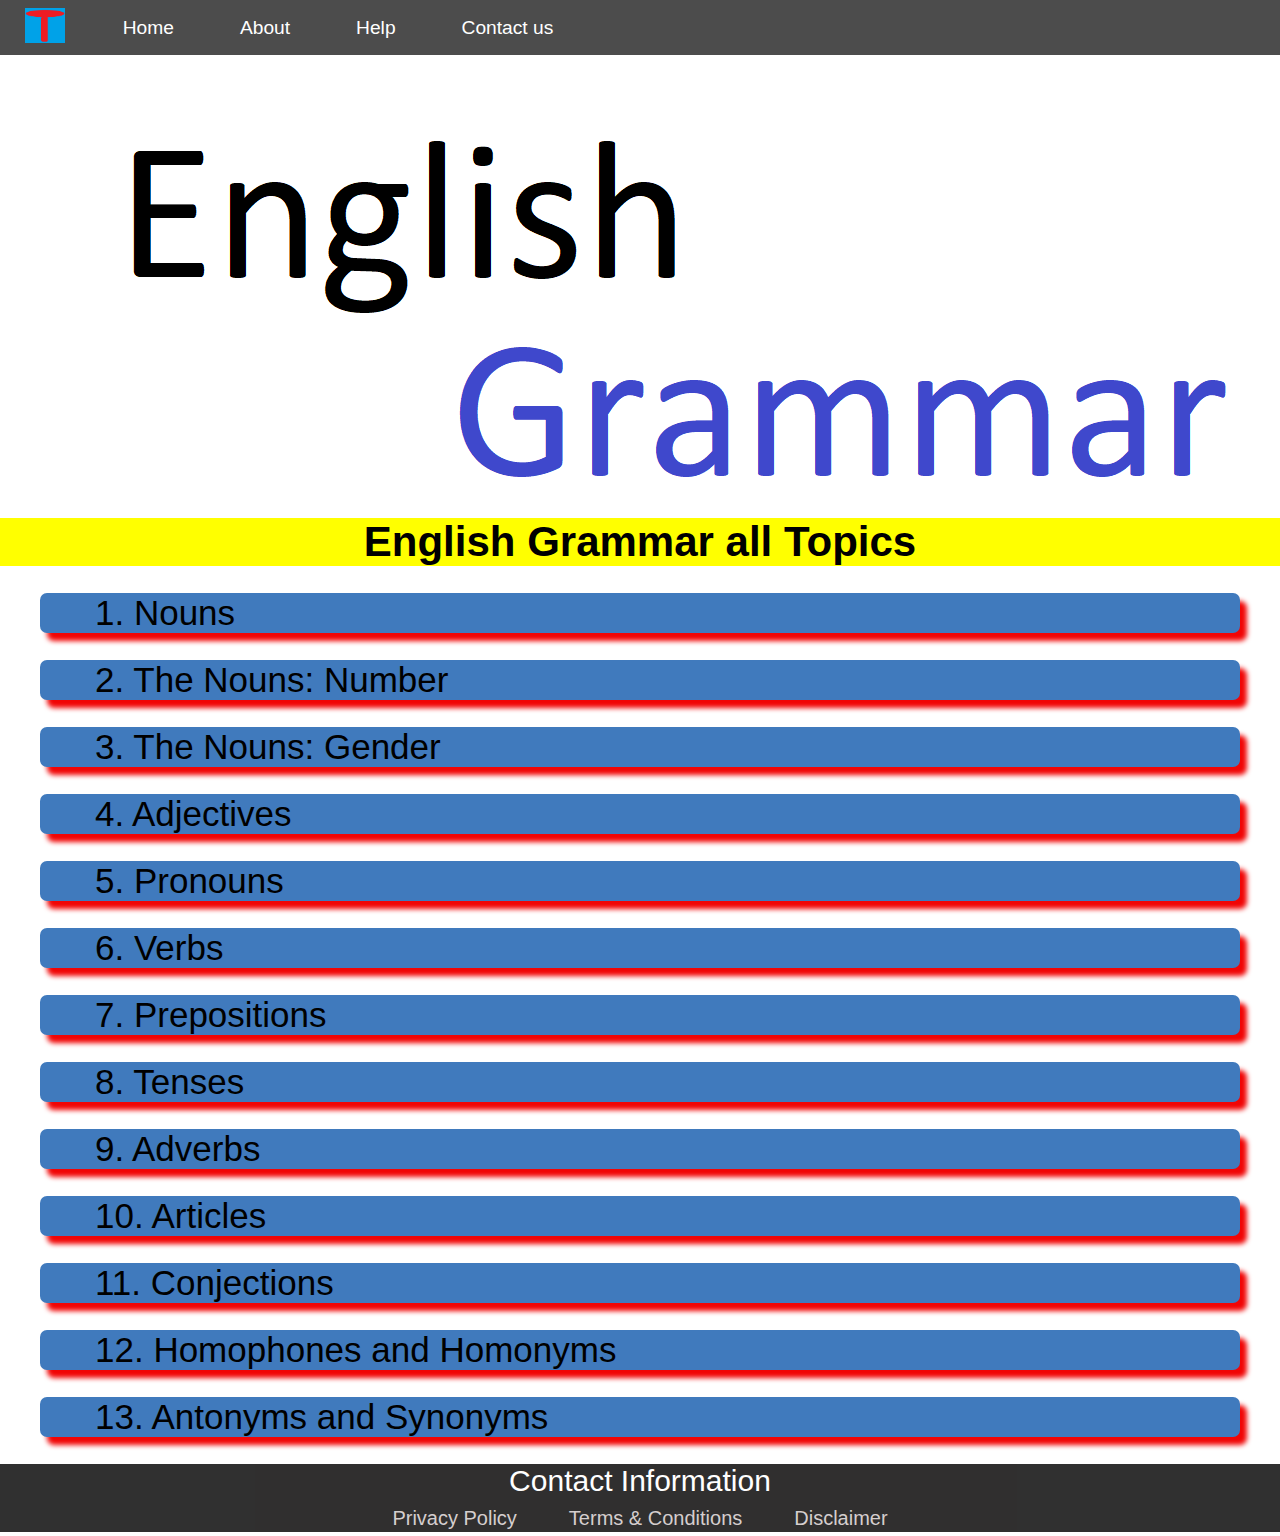
<file: index.html>
<!DOCTYPE html>
<html lang="en">
<head>
    <meta charset="UTF-8">
    <meta http-equiv="X-UA-Compatible" content="IE=edge">
    <meta name="viewport" content="width=device-width, initial-scale=1.0">
    <meta name="description" content="If you want learn English Grammar you need to know basic Concepts of English Grammmar. Here you can learn all Grammar Topics easily. ">
    <meta name="keywords" content="learn english grammar,english grammar tenses,english grammar basics,english grammar and composition,english grammar articles,english grammar all topics,english grammar articles,english grammar all definition,english grammar class 8,english grammar ncert,ncert english grammar">
    <meta name="robots" content="INDEX, FOLLOW">
    <link rel="stylesheet" href="style.css">
    <link rel="shortcut icon" href="Img/logo.png" type="image/x-icon">
    <link rel="preconnect" href="https://fonts.googleapis.com">
<link rel="preconnect" href="https://fonts.gstatic.com" crossorigin>
<link href="https://fonts.googleapis.com/css2?family=Balsamiq+Sans&display=swap" rel="stylesheet">
    <meta name="google-site-verification" content="1kz9rTRto7rRySzM0T4jW04bhb5bR__nqhjXLu7baT8" />
    <title>English Grammar</title>

</head>
<body>
    <nav id="navbar">
        <div id="logo">
            <img src="Img/logo2.png" alt="">
        </div>

        <ul>
            <li class="item"><a href="index.html">Home</a></li>
            <li class="item"><a href="pages/about.html">About</a></li>
            <li class="item"><a href="">Help</a></li>
            <li class="item"><a href="pages/contact.html">Contact us</a></li>
        </ul>
    </nav>
    <section id="home">
        <div id="img"><img src="Img/background.png" alt="" ></div>
    </section>
    <section id="content" class="content">
      <h2>English Grammar all Topics</h2>
    </section>
       
    <section id="topics">
        <div class="topic">
            <a href="Topics/noun.html" class="topics"> 1. Nouns</a>
        </div>
        <div class="topic">
            <a href="Topics/Nnumbers.html" class="topics"> 2. The Nouns: Number</a>
        </div>
        <div class="topic">
            <a href="Topics/Ngender.html" class="topics">3. The Nouns: Gender </a> 
        </div>
        <div class="topic">
            <a href="Topics/adjectives.html" class="topics">4. Adjectives</a> 
        </div>
        <div class="topic">
            <a href="Topics/pronoun.html" class="topics">5. Pronouns</a> 
        </div>
        <div class="topic">
            <a href="Topics/verb.html" class="topics">6. Verbs</a> 
        </div>
        <div class="topic">
            <a href="Topics/preposition.html" class="topics">7. Prepositions</a></div>
        <div class="topic">
            <a href="Topics/tenses.html" class="topics">8. Tenses </a>  
        </div>
        <div class="topic">
            <a href="Topics/adverb.html" class="topics">9. Adverbs</a> 
        </div>
        <div class="topic">
            <a href="Topics/articles.html" class="topics">10. Articles</a>
        </div>
        <div class="topic">
            <a href="Topics/conjection.html" class="topics">11. Conjections</a> 
        </div>
        <div class="topic">
            <a href="Topics/homophones and homonyms.html" class="topics">12. Homophones and Homonyms</a> 
        </div>
        <div class="topic">
            <a href="Topics/antonyms and syynonyms.html" class="topics">13. Antonyms and Synonyms</a> 
        </div>
    </section>
    <footer class="footer">
        <p>Contact Information <br><a href="pages/Privacy Policy.html">Privacy Policy</a><a href="pages/Terms&Conditions.html">Terms & Conditions</a><a href="pages/Disclaimer.html">Disclaimer</a></p>
    </footer>
    
</body>
</html>
</file>
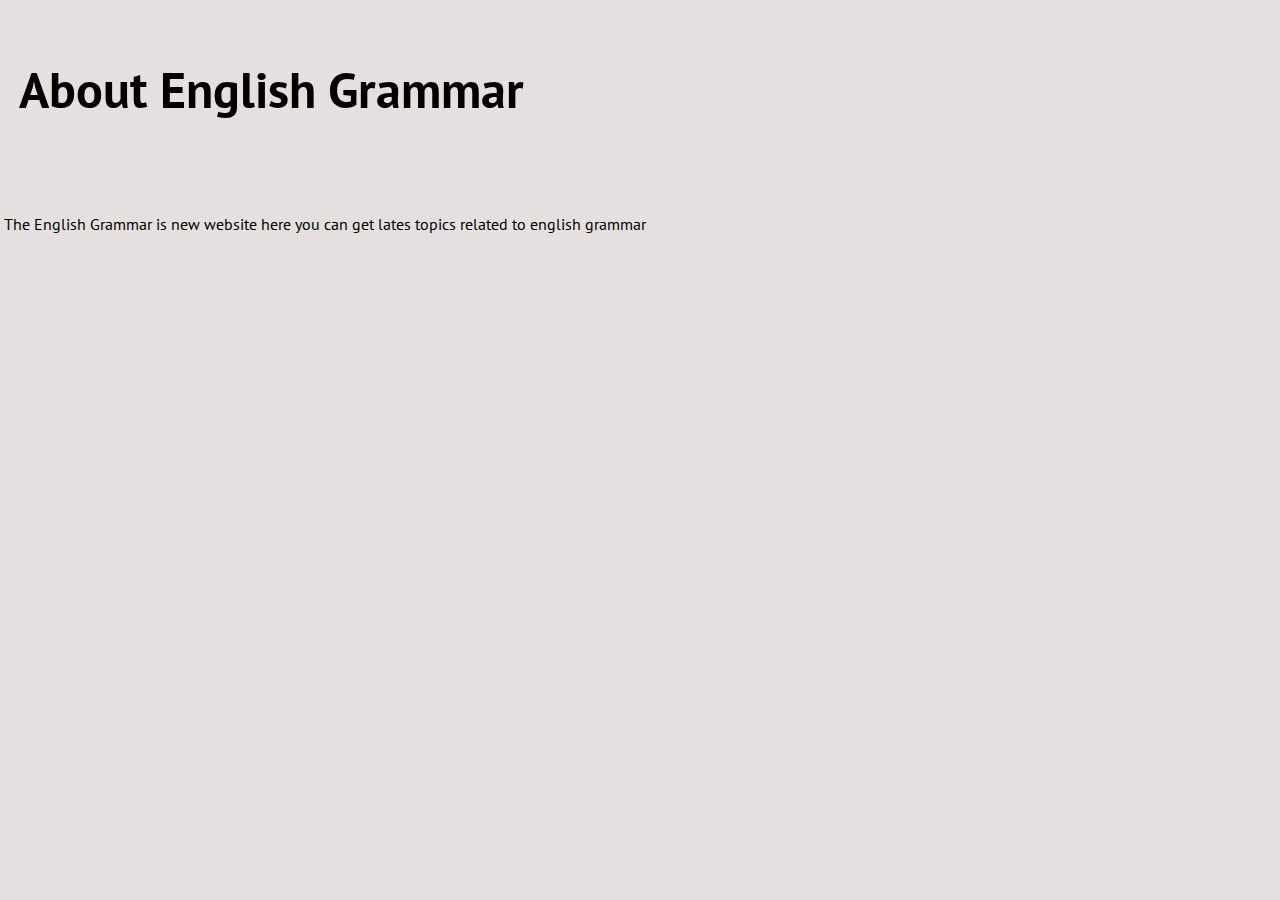
<file: pages/about.html>
<!DOCTYPE html>
<html lang="en">
<head>
    <meta charset="UTF-8">
    <meta http-equiv="X-UA-Compatible" content="IE=edge">
    <meta name="viewport" content="width=device-width, initial-scale=1.0">
    <title>About</title>
    <link rel="preconnect" href="https://fonts.googleapis.com">
<link rel="preconnect" href="https://fonts.gstatic.com" crossorigin>
<link href="https://fonts.googleapis.com/css2?family=Balsamiq+Sans&family=PT+Sans&display=swap" rel="stylesheet">
    <style>
        body{
            margin: 4px 4px;
            background-color: rgb(230, 223, 223);
            font-family: 'Balsamiq Sans', cursive;
font-family: 'PT Sans', sans-serif;
            
              

        }
        h2{
            font-weight:bolder ;
            font-size: 50px;
            padding: 15px;
        }
       
    </style>
</head>
<body>
    <h2>About English Grammar</h2>
   <br>
    <p>The English Grammar is new website here you can get lates topics related to english grammar</p>






</body>
</html>
</file>
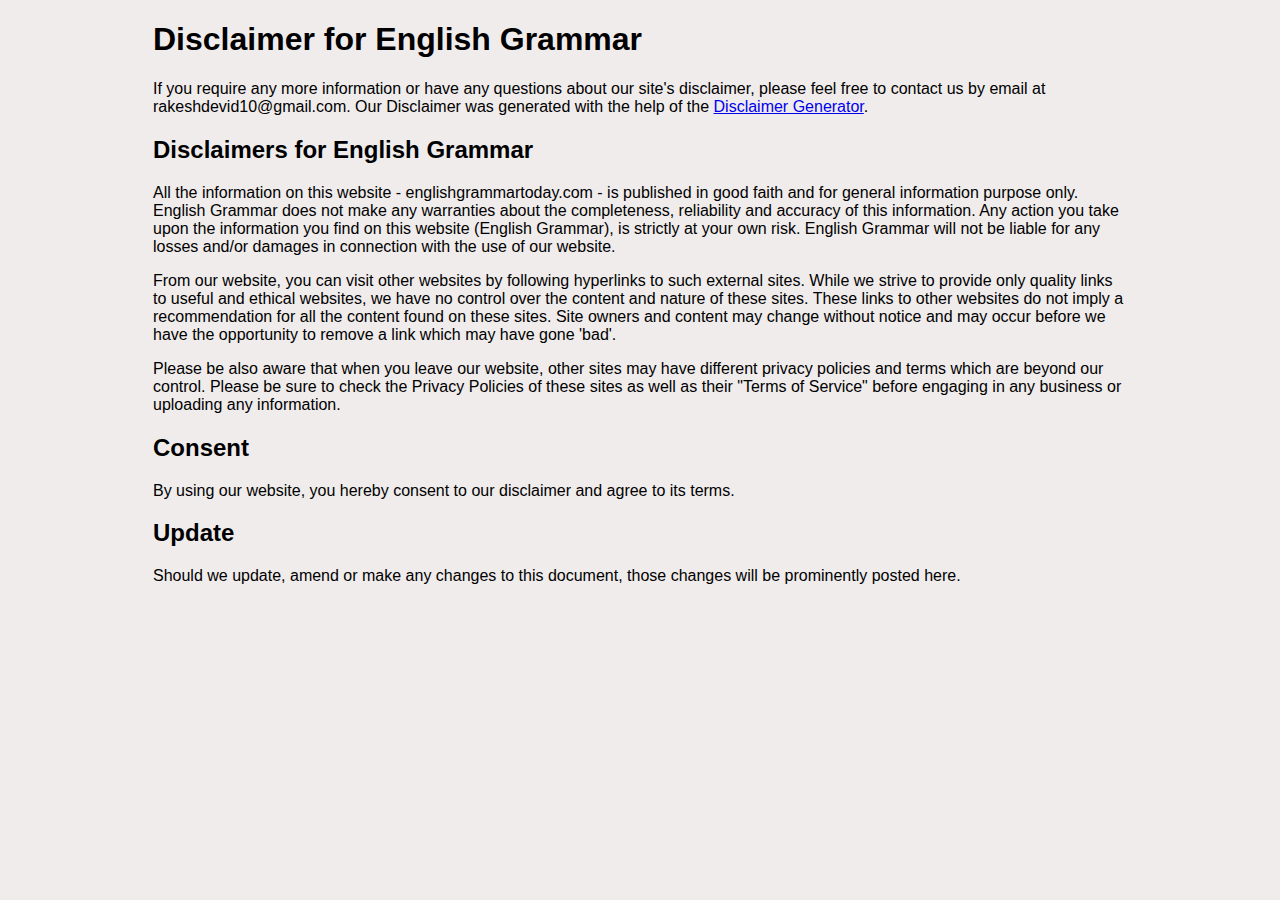
<file: pages/Disclaimer.html>
<!DOCTYPE html>
<html lang="en">
<head>
    <meta charset="UTF-8">
    <meta http-equiv="X-UA-Compatible" content="IE=edge">
    <meta name="viewport" content="width=device-width, initial-scale=1.0">
    <title>Disclaimer</title>
    <style>
        body{
            background-color: rgb(240, 236, 236);
    padding: 0px 67px;
    font-family: arial;
    margin: 0px 86px;
        }
        
    </style>
    <link rel="shortcut icon" href="../Img/logo.png" type="image/x-icon">
</head>
<body>
    <h1>Disclaimer for English Grammar</h1>

<p>If you require any more information or have any questions about our site's disclaimer, please feel free to contact us by email at rakeshdevid10@gmail.com. Our Disclaimer was generated with the help of the <a href="https://www.disclaimergenerator.net/">Disclaimer Generator</a>.</p>

<h2>Disclaimers for English Grammar</h2>

<p>All the information on this website - englishgrammartoday.com - is published in good faith and for general information purpose only. English Grammar does not make any warranties about the completeness, reliability and accuracy of this information. Any action you take upon the information you find on this website (English Grammar), is strictly at your own risk. English Grammar will not be liable for any losses and/or damages in connection with the use of our website.</p>

<p>From our website, you can visit other websites by following hyperlinks to such external sites. While we strive to provide only quality links to useful and ethical websites, we have no control over the content and nature of these sites. These links to other websites do not imply a recommendation for all the content found on these sites. Site owners and content may change without notice and may occur before we have the opportunity to remove a link which may have gone 'bad'.</p>

<p>Please be also aware that when you leave our website, other sites may have different privacy policies and terms which are beyond our control. Please be sure to check the Privacy Policies of these sites as well as their "Terms of Service" before engaging in any business or uploading any information.</p>

<h2>Consent</h2>

<p>By using our website, you hereby consent to our disclaimer and agree to its terms.</p>

<h2>Update</h2>

<p>Should we update, amend or make any changes to this document, those changes will be prominently posted here.</p>
</body>
</html>
</file>
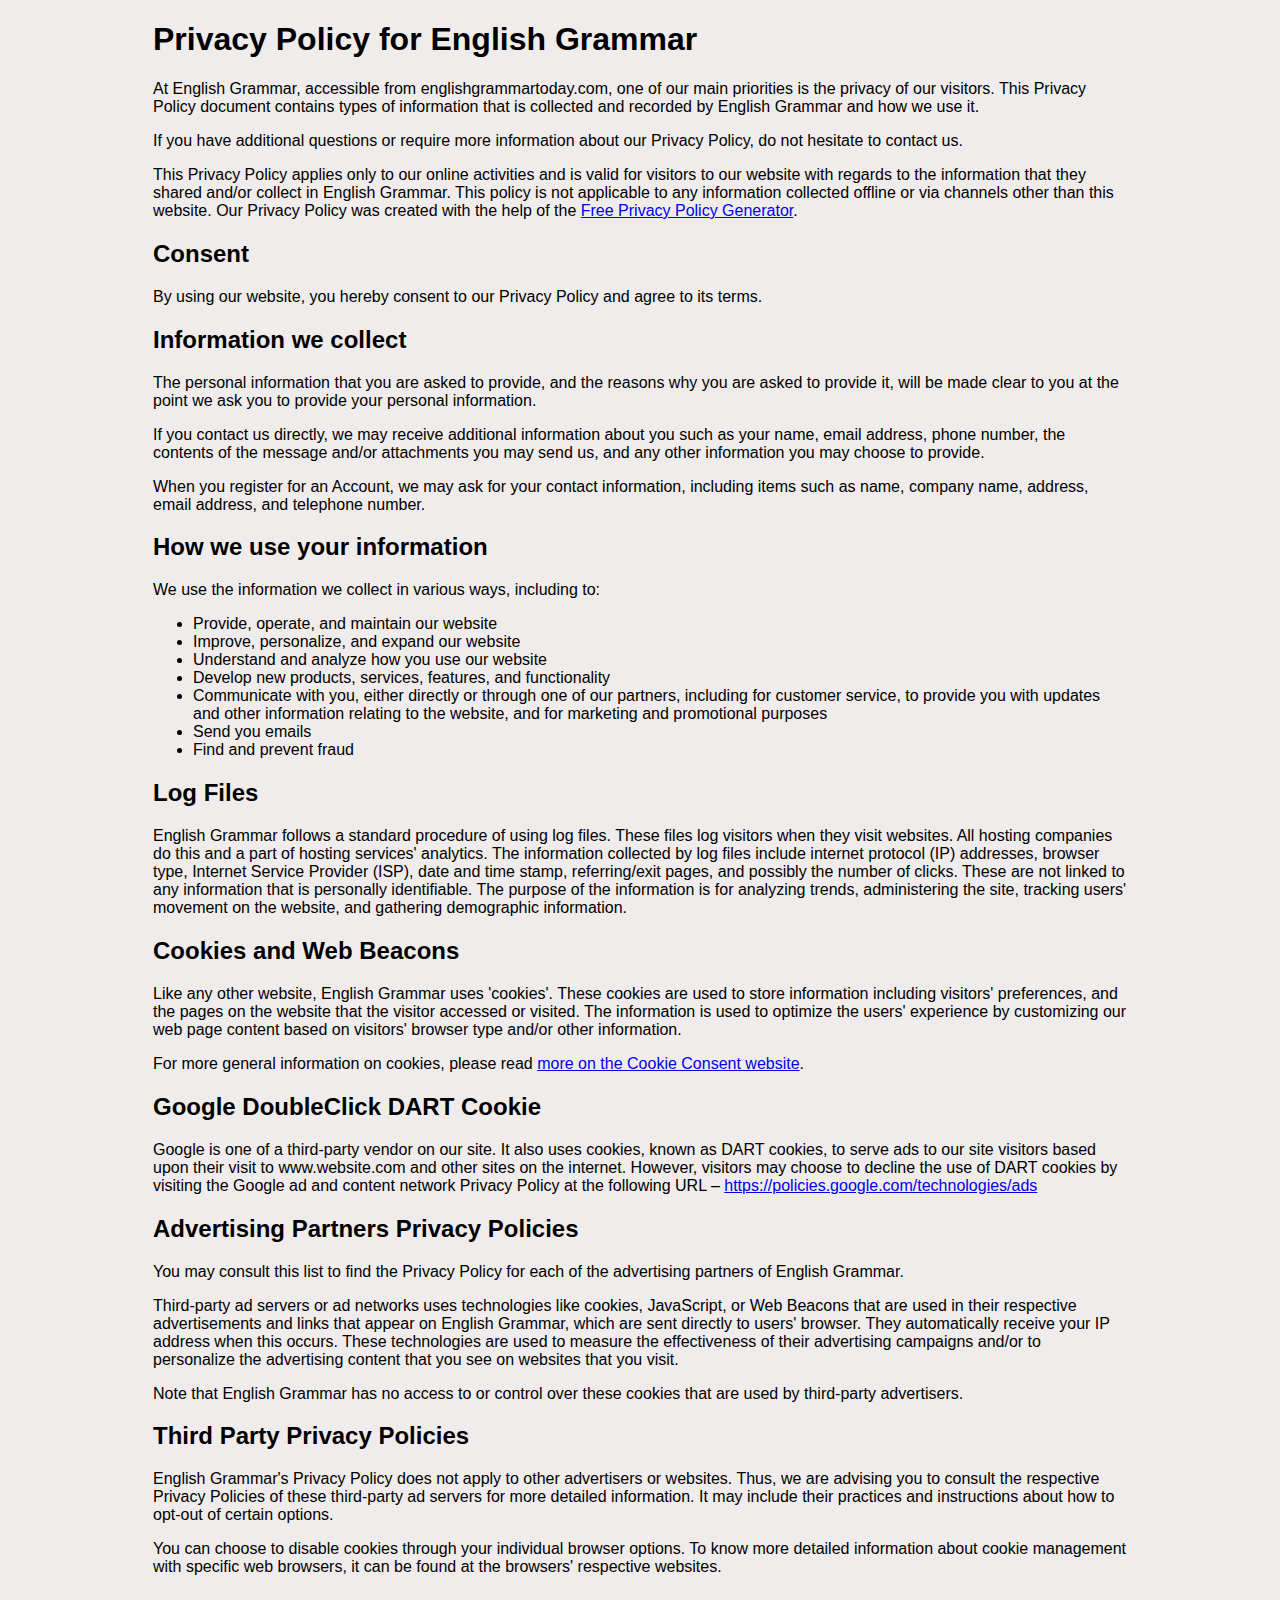
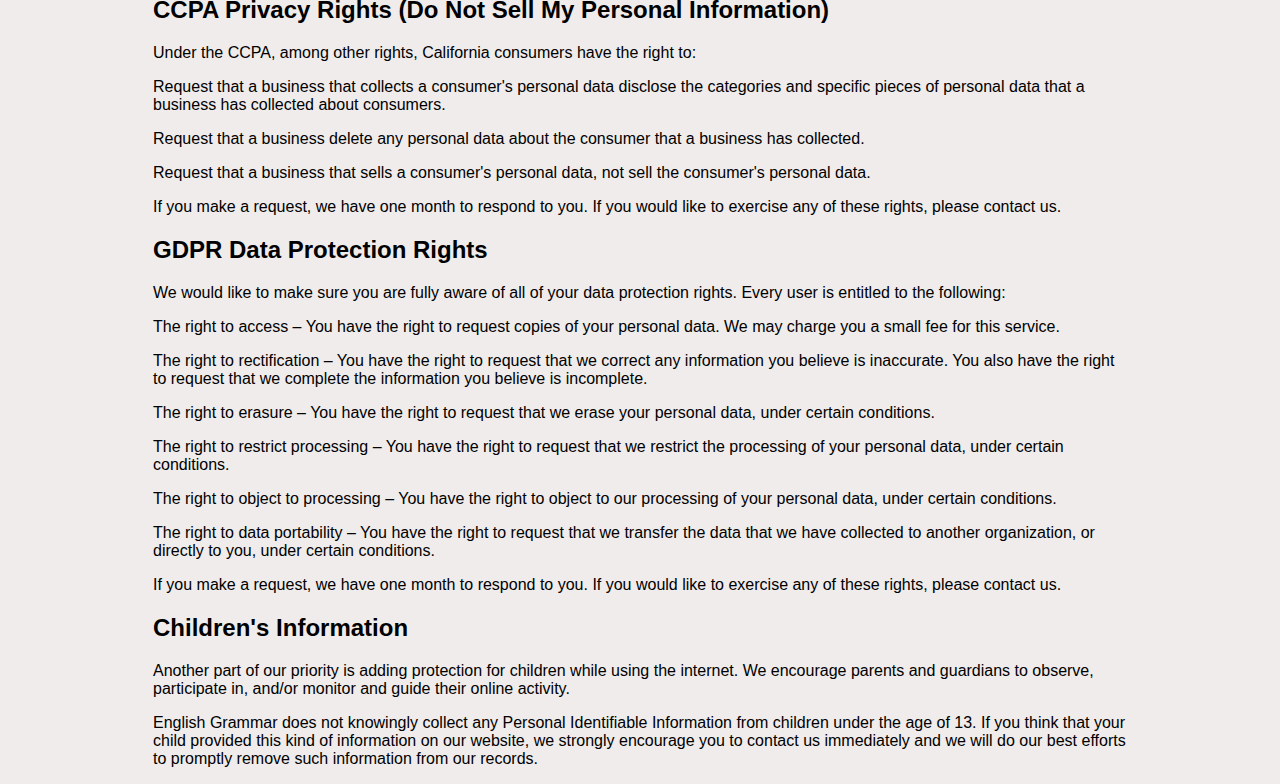
<file: pages/Privacy Policy.html>
<!DOCTYPE html>
<html lang="en">
<head>
    <meta charset="UTF-8">
    <meta http-equiv="X-UA-Compatible" content="IE=edge">
    <meta name="viewport" content="width=device-width, initial-scale=1.0">
    <title>Privacy Policy</title>
    <style>
        body{
            background-color: rgb(240, 236, 236);
    padding: 0px 67px;
    font-family: arial;
    margin: 0px 86px;
        }
        
    </style>
    <link rel="shortcut icon" href="../Img/logo.png" type="image/x-icon">
</head>
<body>
    <h1>Privacy Policy for English Grammar</h1>

<p>At English Grammar, accessible from englishgrammartoday.com, one of our main priorities is the privacy of our visitors. This Privacy Policy document contains types of information that is collected and recorded by English Grammar and how we use it.</p>

<p>If you have additional questions or require more information about our Privacy Policy, do not hesitate to contact us.</p>

<p>This Privacy Policy applies only to our online activities and is valid for visitors to our website with regards to the information that they shared and/or collect in English Grammar. This policy is not applicable to any information collected offline or via channels other than this website. Our Privacy Policy was created with the help of the <a href="https://www.privacypolicygenerator.info">Free Privacy Policy Generator</a>.</p>

<h2>Consent</h2>

<p>By using our website, you hereby consent to our Privacy Policy and agree to its terms.</p>

<h2>Information we collect</h2>

<p>The personal information that you are asked to provide, and the reasons why you are asked to provide it, will be made clear to you at the point we ask you to provide your personal information.</p>
<p>If you contact us directly, we may receive additional information about you such as your name, email address, phone number, the contents of the message and/or attachments you may send us, and any other information you may choose to provide.</p>
<p>When you register for an Account, we may ask for your contact information, including items such as name, company name, address, email address, and telephone number.</p>

<h2>How we use your information</h2>

<p>We use the information we collect in various ways, including to:</p>

<ul>
<li>Provide, operate, and maintain our website</li>
<li>Improve, personalize, and expand our website</li>
<li>Understand and analyze how you use our website</li>
<li>Develop new products, services, features, and functionality</li>
<li>Communicate with you, either directly or through one of our partners, including for customer service, to provide you with updates and other information relating to the website, and for marketing and promotional purposes</li>
<li>Send you emails</li>
<li>Find and prevent fraud</li>
</ul>

<h2>Log Files</h2>

<p>English Grammar follows a standard procedure of using log files. These files log visitors when they visit websites. All hosting companies do this and a part of hosting services' analytics. The information collected by log files include internet protocol (IP) addresses, browser type, Internet Service Provider (ISP), date and time stamp, referring/exit pages, and possibly the number of clicks. These are not linked to any information that is personally identifiable. The purpose of the information is for analyzing trends, administering the site, tracking users' movement on the website, and gathering demographic information.</p>

<h2>Cookies and Web Beacons</h2>

<p>Like any other website, English Grammar uses 'cookies'. These cookies are used to store information including visitors' preferences, and the pages on the website that the visitor accessed or visited. The information is used to optimize the users' experience by customizing our web page content based on visitors' browser type and/or other information.</p>

<p>For more general information on cookies, please read <a href="https://www.cookieconsent.com/">more on the Cookie Consent website</a>.</p>

<h2>Google DoubleClick DART Cookie</h2>

<p>Google is one of a third-party vendor on our site. It also uses cookies, known as DART cookies, to serve ads to our site visitors based upon their visit to www.website.com and other sites on the internet. However, visitors may choose to decline the use of DART cookies by visiting the Google ad and content network Privacy Policy at the following URL – <a href="https://policies.google.com/technologies/ads">https://policies.google.com/technologies/ads</a></p>


<h2>Advertising Partners Privacy Policies</h2>

<P>You may consult this list to find the Privacy Policy for each of the advertising partners of English Grammar.</p>

<p>Third-party ad servers or ad networks uses technologies like cookies, JavaScript, or Web Beacons that are used in their respective advertisements and links that appear on English Grammar, which are sent directly to users' browser. They automatically receive your IP address when this occurs. These technologies are used to measure the effectiveness of their advertising campaigns and/or to personalize the advertising content that you see on websites that you visit.</p>

<p>Note that English Grammar has no access to or control over these cookies that are used by third-party advertisers.</p>

<h2>Third Party Privacy Policies</h2>

<p>English Grammar's Privacy Policy does not apply to other advertisers or websites. Thus, we are advising you to consult the respective Privacy Policies of these third-party ad servers for more detailed information. It may include their practices and instructions about how to opt-out of certain options. </p>

<p>You can choose to disable cookies through your individual browser options. To know more detailed information about cookie management with specific web browsers, it can be found at the browsers' respective websites.</p>

<h2>CCPA Privacy Rights (Do Not Sell My Personal Information)</h2>

<p>Under the CCPA, among other rights, California consumers have the right to:</p>
<p>Request that a business that collects a consumer's personal data disclose the categories and specific pieces of personal data that a business has collected about consumers.</p>
<p>Request that a business delete any personal data about the consumer that a business has collected.</p>
<p>Request that a business that sells a consumer's personal data, not sell the consumer's personal data.</p>
<p>If you make a request, we have one month to respond to you. If you would like to exercise any of these rights, please contact us.</p>

<h2>GDPR Data Protection Rights</h2>

<p>We would like to make sure you are fully aware of all of your data protection rights. Every user is entitled to the following:</p>
<p>The right to access – You have the right to request copies of your personal data. We may charge you a small fee for this service.</p>
<p>The right to rectification – You have the right to request that we correct any information you believe is inaccurate. You also have the right to request that we complete the information you believe is incomplete.</p>
<p>The right to erasure – You have the right to request that we erase your personal data, under certain conditions.</p>
<p>The right to restrict processing – You have the right to request that we restrict the processing of your personal data, under certain conditions.</p>
<p>The right to object to processing – You have the right to object to our processing of your personal data, under certain conditions.</p>
<p>The right to data portability – You have the right to request that we transfer the data that we have collected to another organization, or directly to you, under certain conditions.</p>
<p>If you make a request, we have one month to respond to you. If you would like to exercise any of these rights, please contact us.</p>

<h2>Children's Information</h2>

<p>Another part of our priority is adding protection for children while using the internet. We encourage parents and guardians to observe, participate in, and/or monitor and guide their online activity.</p>

<p>English Grammar does not knowingly collect any Personal Identifiable Information from children under the age of 13. If you think that your child provided this kind of information on our website, we strongly encourage you to contact us immediately and we will do our best efforts to promptly remove such information from our records.</p>
</body>
</html>
</file>
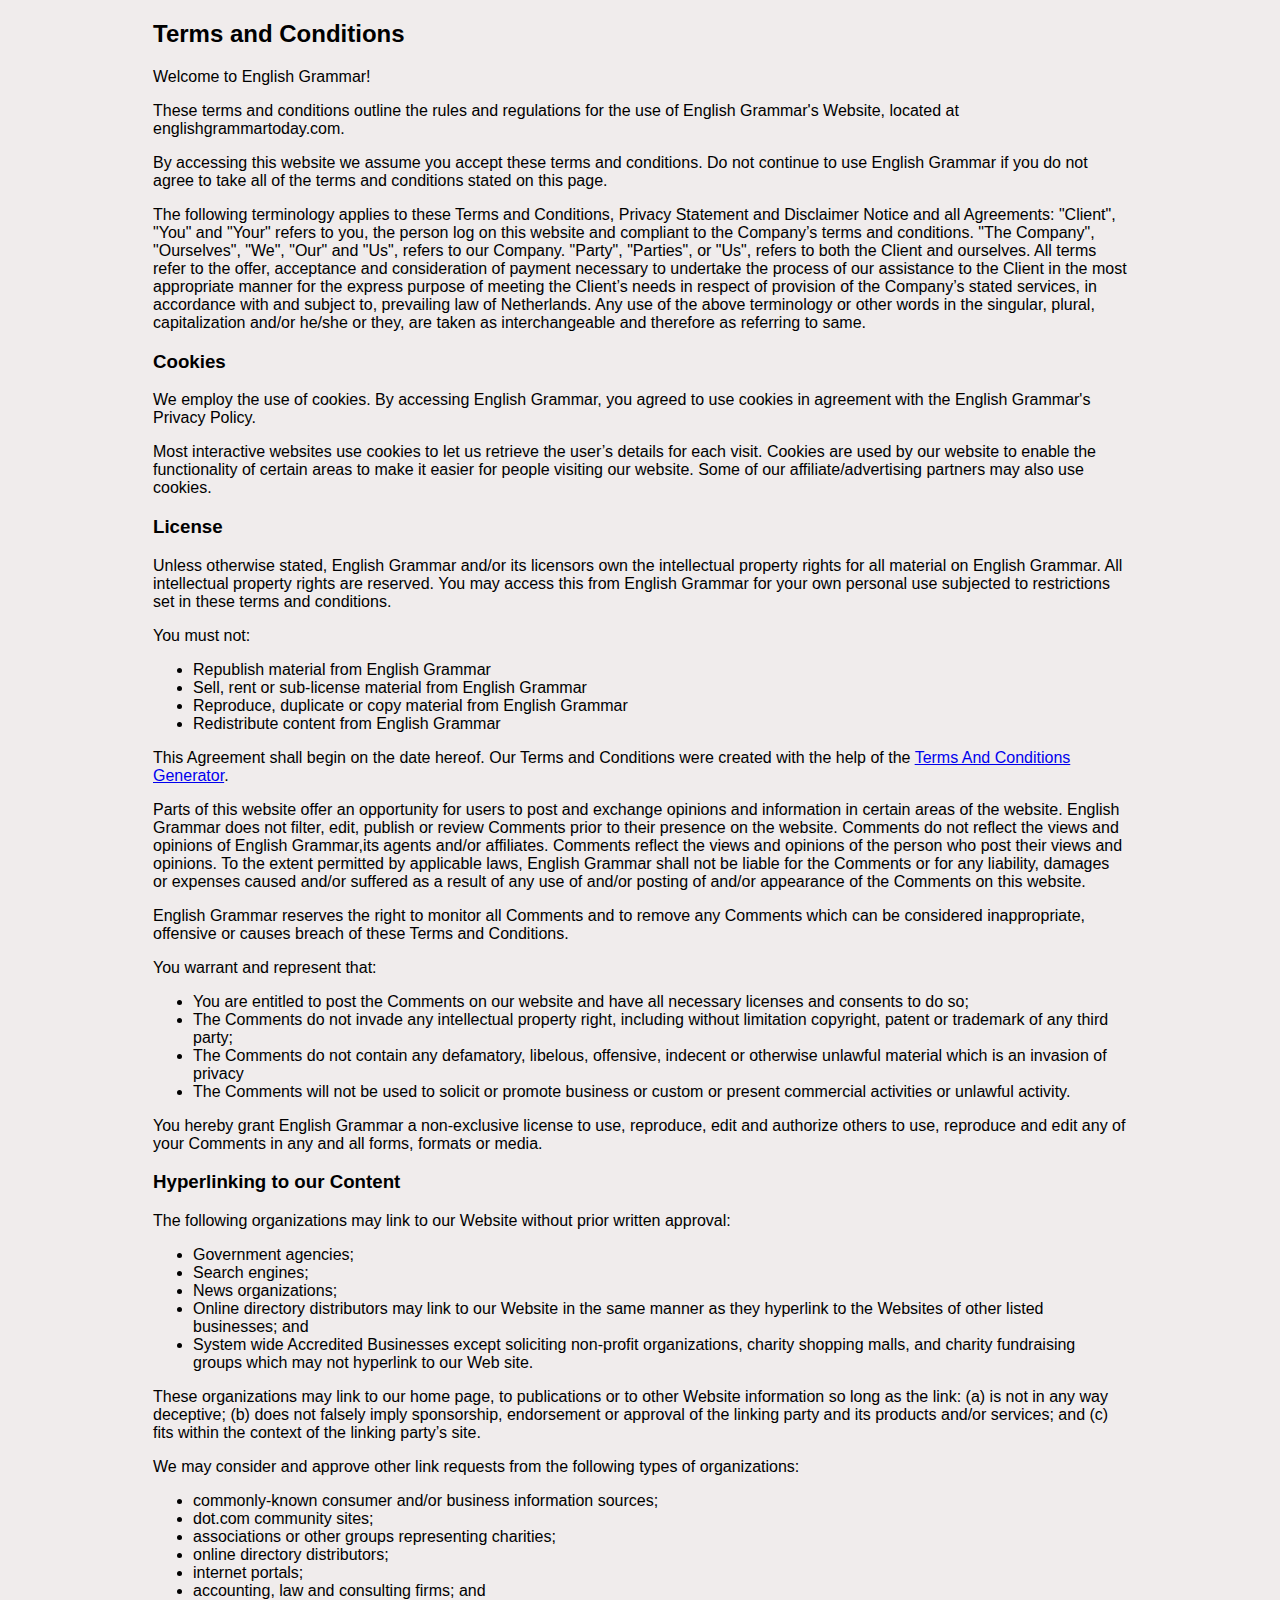
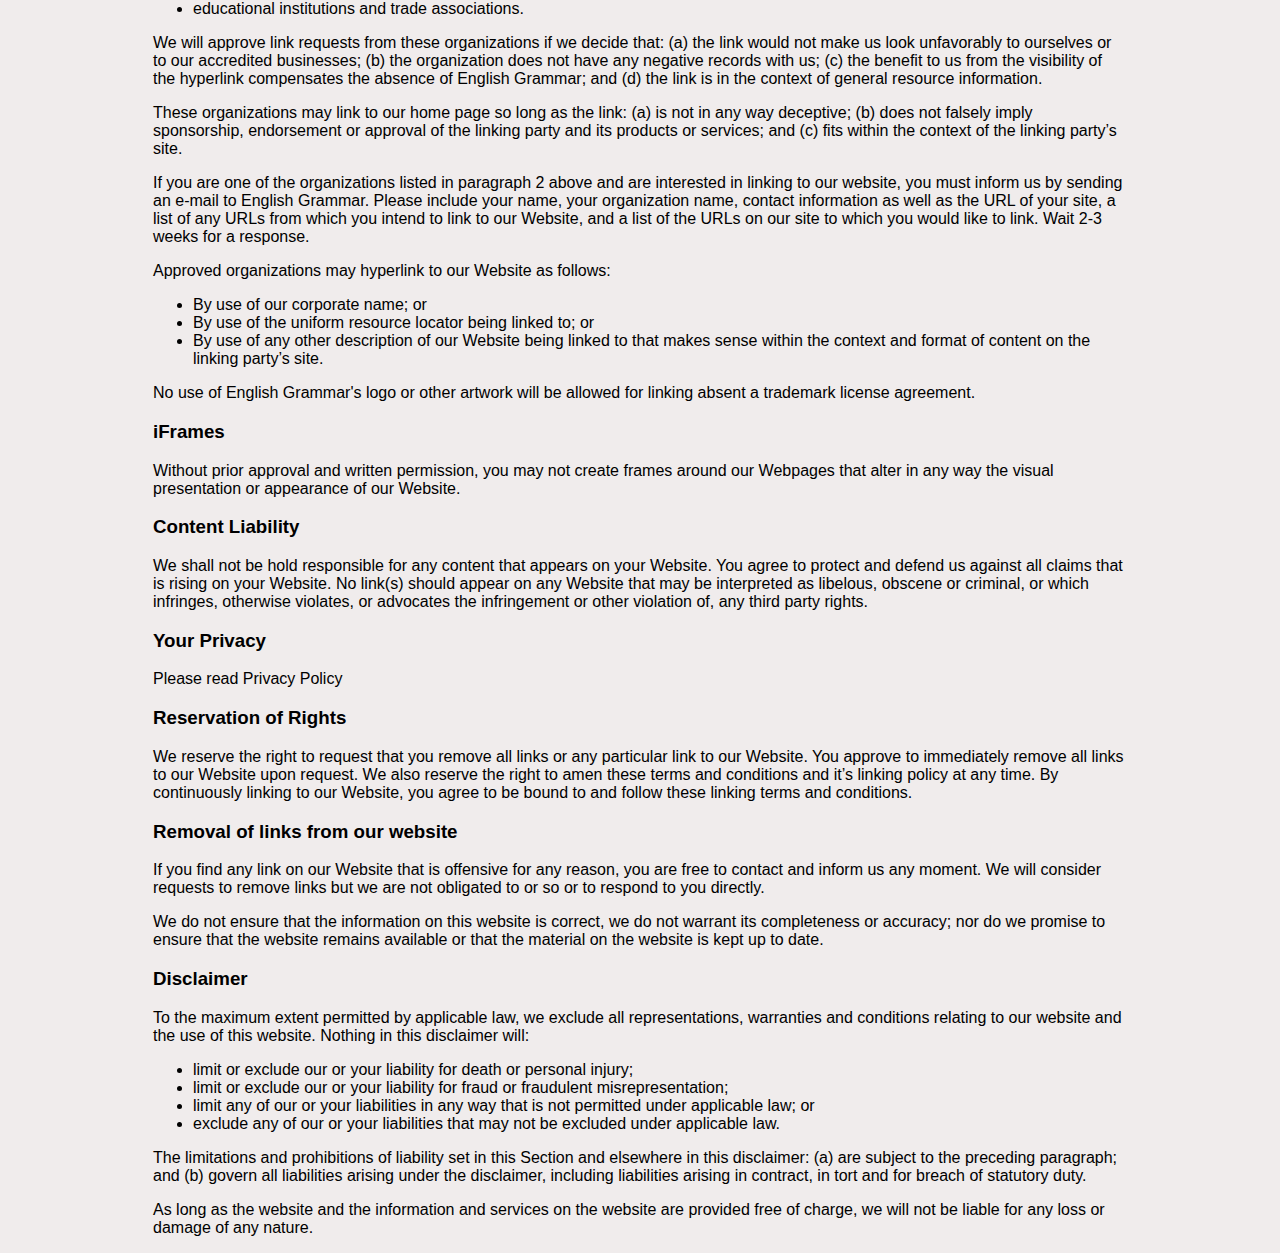
<file: pages/Terms&Conditions.html>
<!DOCTYPE html>
<html lang="en">
<head>
    <meta charset="UTF-8">
    <meta http-equiv="X-UA-Compatible" content="IE=edge">
    <meta name="viewport" content="width=device-width, initial-scale=1.0">
    <title>Terms & Conditions</title>
    <style>
        body{
            background-color: rgb(240, 236, 236);
    padding: 0px 67px;
    font-family: arial;
    margin: 0px 86px;

        }
    </style>
    <link rel="shortcut icon" href="../Img/logo.png" type="image/x-icon">
</head>
<body>
    <h2><strong>Terms and Conditions</strong></h2>

<p>Welcome to English Grammar!</p>

<p>These terms and conditions outline the rules and regulations for the use of English Grammar's Website, located at englishgrammartoday.com.</p>

<p>By accessing this website we assume you accept these terms and conditions. Do not continue to use English Grammar if you do not agree to take all of the terms and conditions stated on this page.</p>

<p>The following terminology applies to these Terms and Conditions, Privacy Statement and Disclaimer Notice and all Agreements: "Client", "You" and "Your" refers to you, the person log on this website and compliant to the Company’s terms and conditions. "The Company", "Ourselves", "We", "Our" and "Us", refers to our Company. "Party", "Parties", or "Us", refers to both the Client and ourselves. All terms refer to the offer, acceptance and consideration of payment necessary to undertake the process of our assistance to the Client in the most appropriate manner for the express purpose of meeting the Client’s needs in respect of provision of the Company’s stated services, in accordance with and subject to, prevailing law of Netherlands. Any use of the above terminology or other words in the singular, plural, capitalization and/or he/she or they, are taken as interchangeable and therefore as referring to same.</p>

<h3><strong>Cookies</strong></h3>

<p>We employ the use of cookies. By accessing English Grammar, you agreed to use cookies in agreement with the English Grammar's Privacy Policy. </p>

<p>Most interactive websites use cookies to let us retrieve the user’s details for each visit. Cookies are used by our website to enable the functionality of certain areas to make it easier for people visiting our website. Some of our affiliate/advertising partners may also use cookies.</p>

<h3><strong>License</strong></h3>

<p>Unless otherwise stated, English Grammar and/or its licensors own the intellectual property rights for all material on English Grammar. All intellectual property rights are reserved. You may access this from English Grammar for your own personal use subjected to restrictions set in these terms and conditions.</p>

<p>You must not:</p>
<ul>
    <li>Republish material from English Grammar</li>
    <li>Sell, rent or sub-license material from English Grammar</li>
    <li>Reproduce, duplicate or copy material from English Grammar</li>
    <li>Redistribute content from English Grammar</li>
</ul>

<p>This Agreement shall begin on the date hereof. Our Terms and Conditions were created with the help of the <a href="https://www.termsandconditionsgenerator.com">Terms And Conditions Generator</a>.</p>

<p>Parts of this website offer an opportunity for users to post and exchange opinions and information in certain areas of the website. English Grammar does not filter, edit, publish or review Comments prior to their presence on the website. Comments do not reflect the views and opinions of English Grammar,its agents and/or affiliates. Comments reflect the views and opinions of the person who post their views and opinions. To the extent permitted by applicable laws, English Grammar shall not be liable for the Comments or for any liability, damages or expenses caused and/or suffered as a result of any use of and/or posting of and/or appearance of the Comments on this website.</p>

<p>English Grammar reserves the right to monitor all Comments and to remove any Comments which can be considered inappropriate, offensive or causes breach of these Terms and Conditions.</p>

<p>You warrant and represent that:</p>

<ul>
    <li>You are entitled to post the Comments on our website and have all necessary licenses and consents to do so;</li>
    <li>The Comments do not invade any intellectual property right, including without limitation copyright, patent or trademark of any third party;</li>
    <li>The Comments do not contain any defamatory, libelous, offensive, indecent or otherwise unlawful material which is an invasion of privacy</li>
    <li>The Comments will not be used to solicit or promote business or custom or present commercial activities or unlawful activity.</li>
</ul>

<p>You hereby grant English Grammar a non-exclusive license to use, reproduce, edit and authorize others to use, reproduce and edit any of your Comments in any and all forms, formats or media.</p>

<h3><strong>Hyperlinking to our Content</strong></h3>

<p>The following organizations may link to our Website without prior written approval:</p>

<ul>
    <li>Government agencies;</li>
    <li>Search engines;</li>
    <li>News organizations;</li>
    <li>Online directory distributors may link to our Website in the same manner as they hyperlink to the Websites of other listed businesses; and</li>
    <li>System wide Accredited Businesses except soliciting non-profit organizations, charity shopping malls, and charity fundraising groups which may not hyperlink to our Web site.</li>
</ul>

<p>These organizations may link to our home page, to publications or to other Website information so long as the link: (a) is not in any way deceptive; (b) does not falsely imply sponsorship, endorsement or approval of the linking party and its products and/or services; and (c) fits within the context of the linking party’s site.</p>

<p>We may consider and approve other link requests from the following types of organizations:</p>

<ul>
    <li>commonly-known consumer and/or business information sources;</li>
    <li>dot.com community sites;</li>
    <li>associations or other groups representing charities;</li>
    <li>online directory distributors;</li>
    <li>internet portals;</li>
    <li>accounting, law and consulting firms; and</li>
    <li>educational institutions and trade associations.</li>
</ul>

<p>We will approve link requests from these organizations if we decide that: (a) the link would not make us look unfavorably to ourselves or to our accredited businesses; (b) the organization does not have any negative records with us; (c) the benefit to us from the visibility of the hyperlink compensates the absence of English Grammar; and (d) the link is in the context of general resource information.</p>

<p>These organizations may link to our home page so long as the link: (a) is not in any way deceptive; (b) does not falsely imply sponsorship, endorsement or approval of the linking party and its products or services; and (c) fits within the context of the linking party’s site.</p>

<p>If you are one of the organizations listed in paragraph 2 above and are interested in linking to our website, you must inform us by sending an e-mail to English Grammar. Please include your name, your organization name, contact information as well as the URL of your site, a list of any URLs from which you intend to link to our Website, and a list of the URLs on our site to which you would like to link. Wait 2-3 weeks for a response.</p>

<p>Approved organizations may hyperlink to our Website as follows:</p>

<ul>
    <li>By use of our corporate name; or</li>
    <li>By use of the uniform resource locator being linked to; or</li>
    <li>By use of any other description of our Website being linked to that makes sense within the context and format of content on the linking party’s site.</li>
</ul>

<p>No use of English Grammar's logo or other artwork will be allowed for linking absent a trademark license agreement.</p>

<h3><strong>iFrames</strong></h3>

<p>Without prior approval and written permission, you may not create frames around our Webpages that alter in any way the visual presentation or appearance of our Website.</p>

<h3><strong>Content Liability</strong></h3>

<p>We shall not be hold responsible for any content that appears on your Website. You agree to protect and defend us against all claims that is rising on your Website. No link(s) should appear on any Website that may be interpreted as libelous, obscene or criminal, or which infringes, otherwise violates, or advocates the infringement or other violation of, any third party rights.</p>

<h3><strong>Your Privacy</strong></h3>

<p>Please read Privacy Policy</p>

<h3><strong>Reservation of Rights</strong></h3>

<p>We reserve the right to request that you remove all links or any particular link to our Website. You approve to immediately remove all links to our Website upon request. We also reserve the right to amen these terms and conditions and it’s linking policy at any time. By continuously linking to our Website, you agree to be bound to and follow these linking terms and conditions.</p>

<h3><strong>Removal of links from our website</strong></h3>

<p>If you find any link on our Website that is offensive for any reason, you are free to contact and inform us any moment. We will consider requests to remove links but we are not obligated to or so or to respond to you directly.</p>

<p>We do not ensure that the information on this website is correct, we do not warrant its completeness or accuracy; nor do we promise to ensure that the website remains available or that the material on the website is kept up to date.</p>

<h3><strong>Disclaimer</strong></h3>

<p>To the maximum extent permitted by applicable law, we exclude all representations, warranties and conditions relating to our website and the use of this website. Nothing in this disclaimer will:</p>

<ul>
    <li>limit or exclude our or your liability for death or personal injury;</li>
    <li>limit or exclude our or your liability for fraud or fraudulent misrepresentation;</li>
    <li>limit any of our or your liabilities in any way that is not permitted under applicable law; or</li>
    <li>exclude any of our or your liabilities that may not be excluded under applicable law.</li>
</ul>

<p>The limitations and prohibitions of liability set in this Section and elsewhere in this disclaimer: (a) are subject to the preceding paragraph; and (b) govern all liabilities arising under the disclaimer, including liabilities arising in contract, in tort and for breach of statutory duty.</p>

<p>As long as the website and the information and services on the website are provided free of charge, we will not be liable for any loss or damage of any nature.</p>
</body>
</html>
</file>
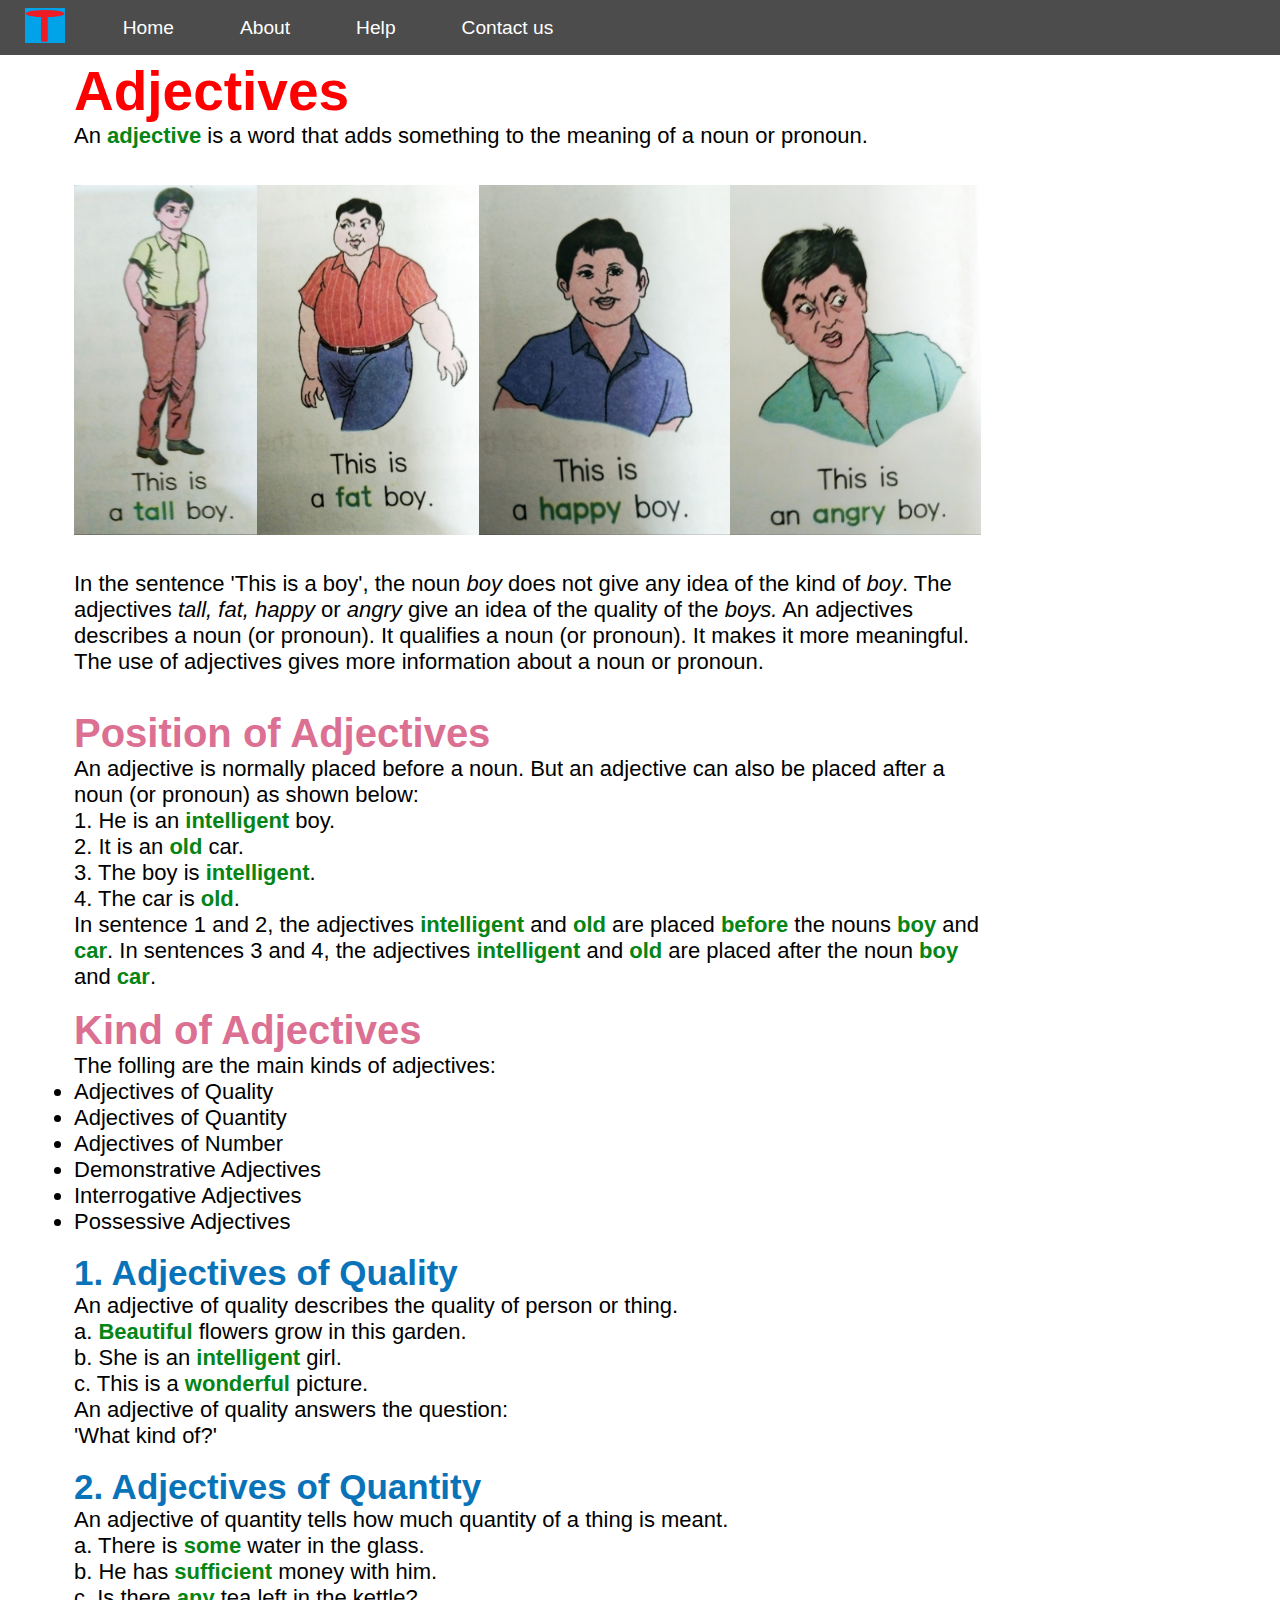
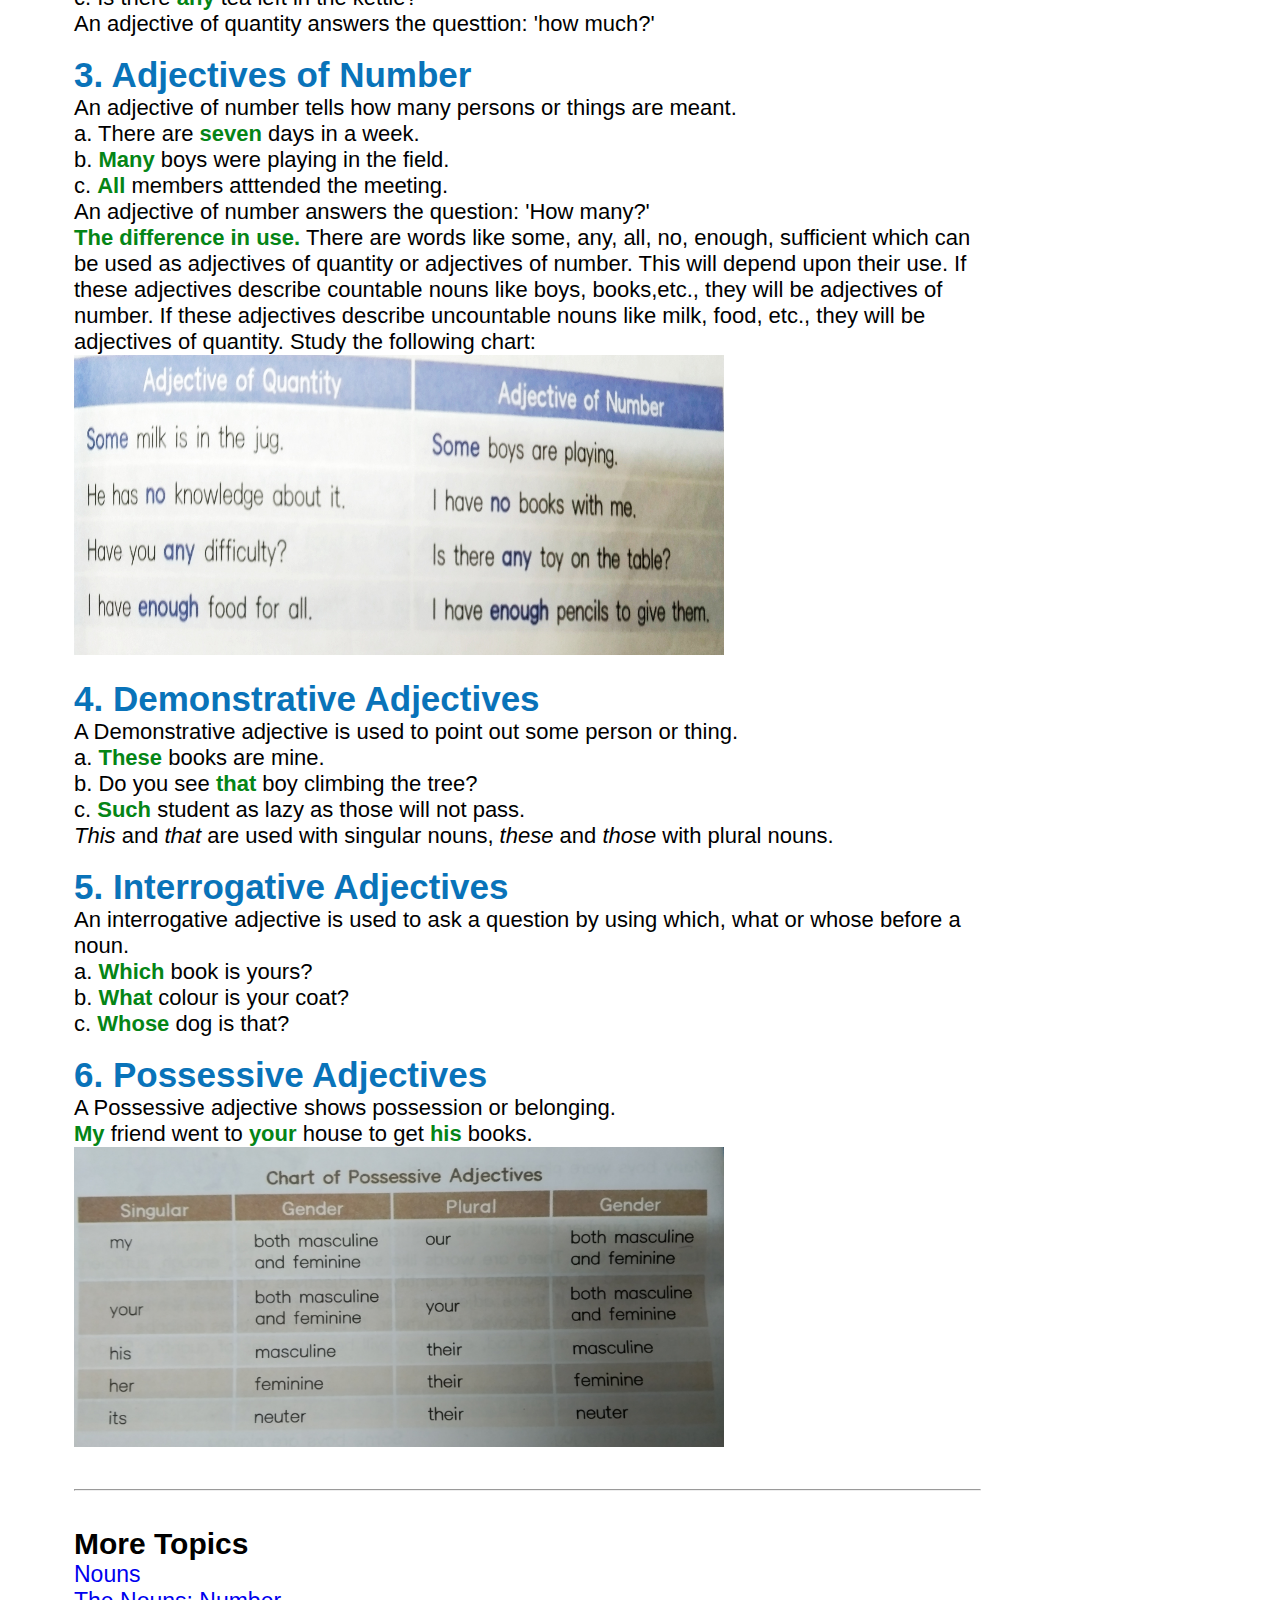
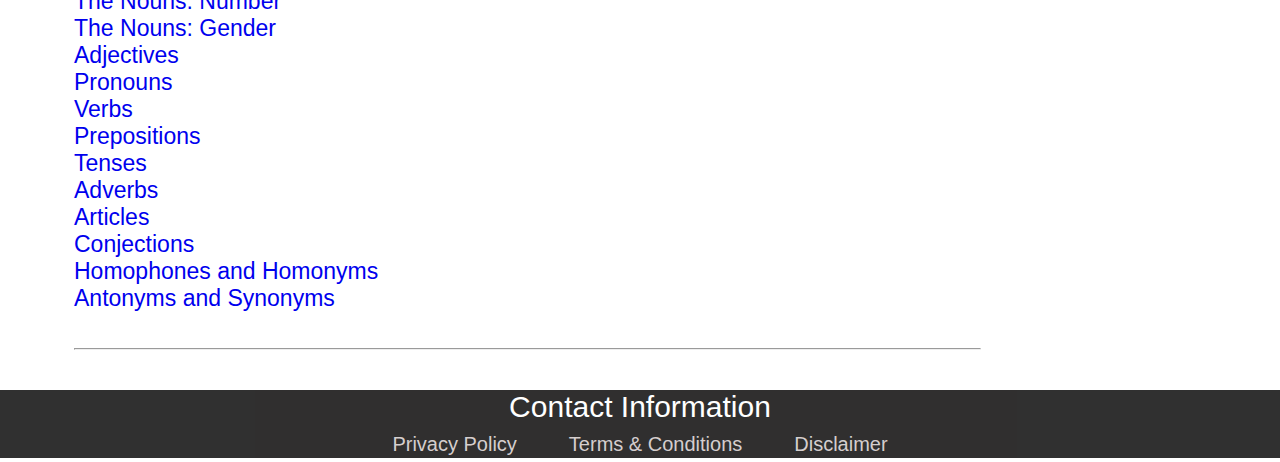
<file: Topics/adjectives.html>
<!DOCTYPE html>
<html lang="en">
<head>
    <meta charset="UTF-8">
    <meta http-equiv="X-UA-Compatible" content="IE=edge">
    <meta name="viewport" content="width=device-width, initial-scale=1.0">
    <title>Adjectives</title>
    <link rel="shortcut icon" href="../Img/logo.png" type="image/x-icon">
    <meta name="description" content=" Here we give all information about Noun and types of noun with examples with full details. ">
    <meta name="keywords" content="">
    <meta name="robots" content="INDEX, FOLLOW">
    <style>
        *{
    padding: 0;
    margin: 0px;
    font-family: ARIAL;
}

/* Css variables */
#navbar{
    display: flex;
    align-items: center;
}
#navbar::before{
   content: "";
   background-color: black;
   position: absolute;
   height: 100%;
   width: 100%;
   z-index: -1;
   opacity: 0.7;
}

/* Navigation bar: logo  */
#logo{
margin: 8px 25px;
}
#logo img{
    height: 35px;
    margin: 0px 0px;
}
/* Navigation bar: list styling */
#navbar{
    position: relative;
}

#navbar ul{
    display: flex;
}
#navbar ul li{
   list-style: none;
   font-size: 1.2rem;
}

#navbar ul li a{
    color: white;
    display: block;
    padding: 5px 33px;
    border-radius: 19px;
    text-decoration: none;
}
#navbar ul li a:hover{
    color: rgb(0, 0, 0);
    background-color: white;
}

/* Footer */
footer p a{
    padding: 4px 26px;
    text-decoration: none;
    color: rgb(209, 201, 201);
    font-size: 20px;
    padding-bottom: 3px;
}
footer p{
    font-size: 30px;
    margin: 4px 4px;
    color: white;
}
footer p a:hover{
    color: rgb(62, 62, 219);
    
}
footer{
    
    text-align: center;
    background-color: rgb(26, 25, 25);
    opacity: .9;
}
/* Topics */
.topic .topics{
    text-decoration: none;
    font-size:23px ;
}
.topic .topics:hover{
    text-decoration: none;
    
    color: black;
}
section{
    padding-left: 70px;
    padding-right: 295px;
    background-color: white;
    margin: 4px 4px;
}
h1{
    color: red;
    font-size: 55px;

}
h2{
    color: palevioletred;
    font-size: 40px;
}

b{
    color: rgb(5, 133, 22);
}
p{
  font-size: 22px; 
  
}
h3{
    color: rgb(9, 115, 185);
    font-size: 35px;
}
h4{
    font-size: 30px;
}
.examples{
    display: flex;
}
.ex1{
    height: 350px;
    width: 260px;
}
.ex2{
    height: 350px;
    width: 260px;
}
.ex3{
    height: 350px;
    width: 260px;
}
.ex4{
    height: 350px;
    width: 260px;
}
li{
    font-size: 22px;
}
.possessive{
       width: 650px;
        height: 300px;
}       
.number{
    width: 650px;
    height: 300px;
}
    </style>
</head>
<body>
    <nav id="navbar">
        <div id="logo">
            <img src="../Img/logo2.png" alt="">
        </div>
        <ul>
            <li class="item"><a href="../index.html">Home</a></li>
            <li class="item"><a href="../pages/about.html">About</a></li>
            <li class="item"><a href="">Help</a></li>
            <li class="item"><a href="../pages/contact.html">Contact us</a></li>
        </ul>
    </nav>
    <section>
        <h1>Adjectives</h1>
        <p>An <b>adjective</b> is a word that adds something to the meaning of a noun or pronoun.</p>
        <br><br>
        <div class="examples">
         <img src="../Img/adjectives/tall.jpg" alt="" class="ex1">
         <img src="../Img/adjectives/fat.jpg" alt="" class="ex2">
         <img src="../Img/adjectives/happy.jpg" alt="" class="ex3">
         <img src="../Img/adjectives/angry.jpg" alt="" class="ex4">
        </div>
        <br><br>
        <p>In the sentence 'This is a boy', the noun <i>boy</i>
        does not give any idea of the kind of <i>boy</i>. The adjectives <i>tall, fat, happy</i> or <i>angry</i> give an idea of the quality of the <i>boys.</i> An adjectives describes a noun (or pronoun). It qualifies a noun (or pronoun). It makes it more meaningful. The use of adjectives gives more information about a noun or pronoun.</p>
        <br>
        <br>
        <h2>Position of Adjectives</h2>
        <p>An adjective is normally placed before a noun. But an adjective can also be placed after a noun (or pronoun) as shown below:</p>
        <p>
            1. He is an <b>intelligent</b> boy. <br>
            2. It is an <b>old</b> car. <br>
            3. The boy is <b>intelligent</b>. <br>
            4. The car is <b>old</b>.
           </p>
           <p>In sentence 1 and 2, the adjectives <b>intelligent</b> and <b>old</b> are placed <b>before</b> the nouns <b>boy</b> and <b>car</b>. In sentences 3 and 4, the adjectives <b>intelligent</b> and <b>old</b> are placed after the noun <b>boy</b> and <b>car</b>.</p>
           <br>
           <h2>Kind of Adjectives</h2>
           <p>The folling are the main kinds of adjectives:</p>
           
           <li>Adjectives of Quality</li>
           <li>Adjectives of Quantity</li>
           <li>Adjectives of Number</li>
           <li>Demonstrative Adjectives</li>
           <li>Interrogative Adjectives</li>
           <li>Possessive Adjectives</li>
           <br>
           <h3>1. Adjectives of Quality</h3>
           <p>An adjective of quality describes the quality of person or thing.</p>
           <p>a. <b>Beautiful</b> flowers grow in this garden. <br>
              b. She is an <b>intelligent</b> girl. <br>
              c. This is a <b>wonderful</b> picture.
           </p>
           <p>An adjective of quality answers the question: <br>
        'What kind of?'</p>
        <br>
        <h3>2. Adjectives of Quantity</h3>
        <p>An adjective of quantity tells how much quantity of a thing is meant.</p>
        <p>a. There is <b>some</b> water in the glass. <br>
           b. He has <b>sufficient</b> money with him. <br>
           c. Is there <b>any</b> tea left in the kettle?</p>
           <p>An adjective of quantity answers the questtion: 'how much?'</p>
           <br>
           <h3>3. Adjectives of Number</h3>
           <p>An adjective of number tells how many persons or things are meant.</p>
           <p>a. There are <b>seven</b> days in a week. <br>
              b. <b>Many</b> boys were playing in the field. <br>
              c. <b>All</b> members atttended the meeting.</p>
              <p>An adjective of number answers the question:
                  'How many?'
              </p>
              <p><b>The difference in use.</b> There are words like some, any, all, no, enough, sufficient which can be used as adjectives of quantity or adjectives of number. This will depend upon their use. If these adjectives describe countable nouns like boys, books,etc., they will be adjectives of number. If these adjectives describe uncountable nouns like milk, food, etc., they will be adjectives of quantity. Study the following chart: <br>
            <img src="../Img/adjectives/number.jpg" alt="" class="number"></p>
            <br>
            <h3>4. Demonstrative Adjectives</h3>
            <p>A Demonstrative adjective is used to point out some person or thing.</p>
            <p>
                a. <b>These</b> books are mine. <br>
                b. Do you see <b>that</b> boy climbing the tree? <br>
                c. <b>Such</b> student as lazy as those will not pass.
            </p>
            <p><i>This</i> and <i>that</i> are used with singular nouns, <i>these</i> and <i>those</i> with plural nouns.</p>
            <br>
            <h3>5. Interrogative Adjectives</h3>
            <p>An interrogative adjective is used to ask a question  by using which, what or whose before a noun.</p>
            <p>
                a. <b>Which</b> book is yours? <br>
                b. <b>What</b> colour is your coat? <br>
                c. <b>Whose</b> dog is that?
            </p>
            <br>
            <h3>6. Possessive Adjectives</h3>
            <p>A Possessive adjective shows possession or belonging. <br> <b>My</b> friend went to <b>your</b> house to get <b>his</b> books. <br>
            <img src="../Img/adjectives/possessive.jpg" alt="" class="possessive"></p>
           

        
        
        
        
        
        
        
        
        
        
        
        
        
        
        
        
        
        
        
        
        
        
        
        
        
        
        
        
        <br><br><hr><br><br>
    <h4>More Topics</h4>
    <div class="topic">
        <a href="../Topics/noun.html" class="topics">Nouns</a>
    </div>
    <div class="topic">
        <a href="../Topics/Nnumbers.html" class="topics">The Nouns: Number</a>
    </div>
    <div class="topic">
        <a href="../Topics/Ngender.html" class="topics">The Nouns: Gender </a> 
    </div>
    <div class="topic">
        <a href="../Topics/adjectives.html" class="topics">Adjectives</a> 
    </div>
    <div class="topic">
        <a href="../Topics/pronoun.html" class="topics">Pronouns</a> 
    </div>
    <div class="topic">
        <a href="../Topics/verb.html" class="topics">Verbs</a> 
    </div>
    <div class="topic">
        <a href="../Topics/preposition.html" class="topics">Prepositions</a></div>
    <div class="topic">
        <a href="../Topics/tenses.html" class="topics">Tenses </a>  
    </div>
    <div class="topic">
        <a href="../Topics/adverb.html" class="topics">Adverbs</a> 
    </div>
    <div class="topic">
        <a href="../Topics/articles.html" class="topics">Articles</a>
    </div>
    <div class="topic">
        <a href="../Topics/conjection.html" class="topics">Conjections</a> 
    </div>
    <div class="topic">
        <a href="../Topics/homophones and homonyms.html" class="topics">Homophones and Homonyms</a> 
    </div>
    <div class="topic">
        <a href="../Topics/antonyms and syynonyms.html" class="topics">Antonyms and Synonyms</a> 
    </div>
    <br><br><hr><br><br>
</section>
<footer> <p>Contact Information <br><a href="../pages/Privacy Policy.html">Privacy Policy</a><a href="../pages/Terms&Conditions.html">Terms & Conditions</a><a href="../pages/Disclaimer.html">Disclaimer</a></p></footer>  
            
</body>
</html>
</file>
<file: style.css>
/*Css Reset*/
*{
    padding: 0;
    margin: 0px;
}
/* Body */
body{
    font-family: arial;
}
/* Css variables */
#navbar{
    display: flex;
    align-items: center;
}
#navbar::before{
   content: "";
   background-color: black;
   position: absolute;
   height: 100%;
   width: 100%;
   z-index: -1;
   opacity: 0.7;
}

/* Navigation bar: logo  */
#logo{
margin: 8px 25px;
}
#logo img{
    height: 35px;
    margin: 0px 0px;
}
/* Navigation bar: list styling */
#navbar{
    position: relative;
}

#navbar ul{
    display: flex;
}
#navbar ul li{
   list-style: none;
   font-size: 1.2rem;
}

#navbar ul li a{
    color: white;
    display: block;
    padding: 5px 33px;
    border-radius: 19px;
    text-decoration: none;
}
#navbar ul li a:hover{
    color: rgb(0, 0, 0);
    background-color: white;
}
/* Home Section */
#img{
  margin:  auto ;
  width: 82%;
}

/* Content section */
#content{
    
   text-align: center;
font-size: 28px;
    background-color: yellow;
    color: rgb(0, 0, 0);
    
}


/* Topic Content */
.topic{
    border-radius: 7px;
    background-color: rgb(64, 122, 189);
    font-size: 35px;
    margin: 27px 40px;
    box-shadow: 7px 8px 5px rgb(241, 5, 5);
   
}
.topic a{
    text-decoration: none;
    color: black;
    padding: 0px 55px;
}
.topic:hover{
    
   
    box-shadow: 7px 8px 5px rgb(24, 61, 228);
    background-color: rgb(51, 226, 16);
   
     
}

/*Footer  */
.footer{
    
    text-align: center;
    background-color: rgb(26, 25, 25);
    opacity: .9;
}
.footer p a{
    padding: 4px 26px;
    text-decoration: none;
    color: rgb(209, 201, 201);
    font-size: 20px;
    padding-bottom: 3px;
}
.footer p{
    font-size: 30px;
    margin: 4px 4px;
    color: white;
}
.footer p a:hover{
    color: rgb(62, 62, 219);
    
}
</file>
